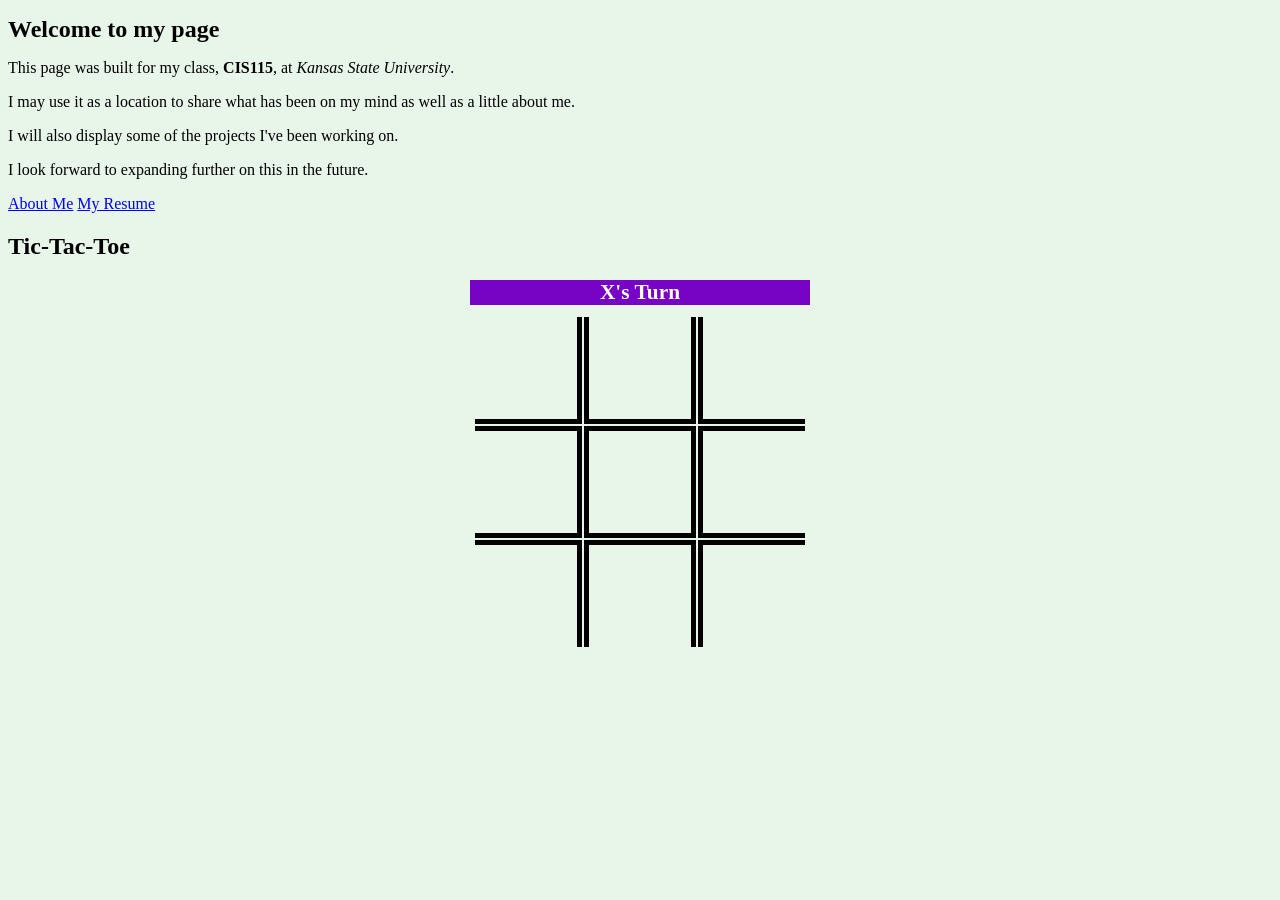
<file: cis 115 & 116/mywebsite/index.html>
<!DOCTYPE html>

<html lang="en">

<head>

	<meta charset="UTF-8">

	<title> Kaitlin Kendig's Website </title>

	<link rel="stylesheet" type="text/css" href="fancy.css">

</head>

<body>

	<h1> Welcome to my page </h1>

	<p> This page was built for my class, <strong>CIS115</strong>, at <em>Kansas State University</em>.</p>

	<p>I may use it as a location to share what has been on my mind as well as a little about me.</p>

	<p>I will also display some of the projects I've been working on.</p>

	<p>I look forward to expanding further on this in the future.</p>

	<p>

		<a href="about.html">About Me</a>

		<a href="resume.html">My Resume</a>

	</p>

	<h2>Tic-Tac-Toe</h2>

	<div id="turn">x's turn</div>

	<table align="center">

		<tr>

			<td></td><td></td><td></td>

		</tr>

		<tr>

			<td></td><td></td><td></td>

		</tr>

		<tr>

			<td></td><td></td><td></td>

		</tr>

	</table>


	<script src="https://code.jquery.com/jquery-3.1.1.js"></script>
	<script>
var turn = "x";
$("td").on("click", function () {
	console.log("clicked");
    var $square = $(this);
    if ($square.text() == "") {
        $square.text(turn);
        if (turn == "x") {
            turn = "o";
        } else {
            turn = "x";
        }
        $("#turn").text(turn + "'s turn");
    }
});
	</script>

</body>

</html>
</file>
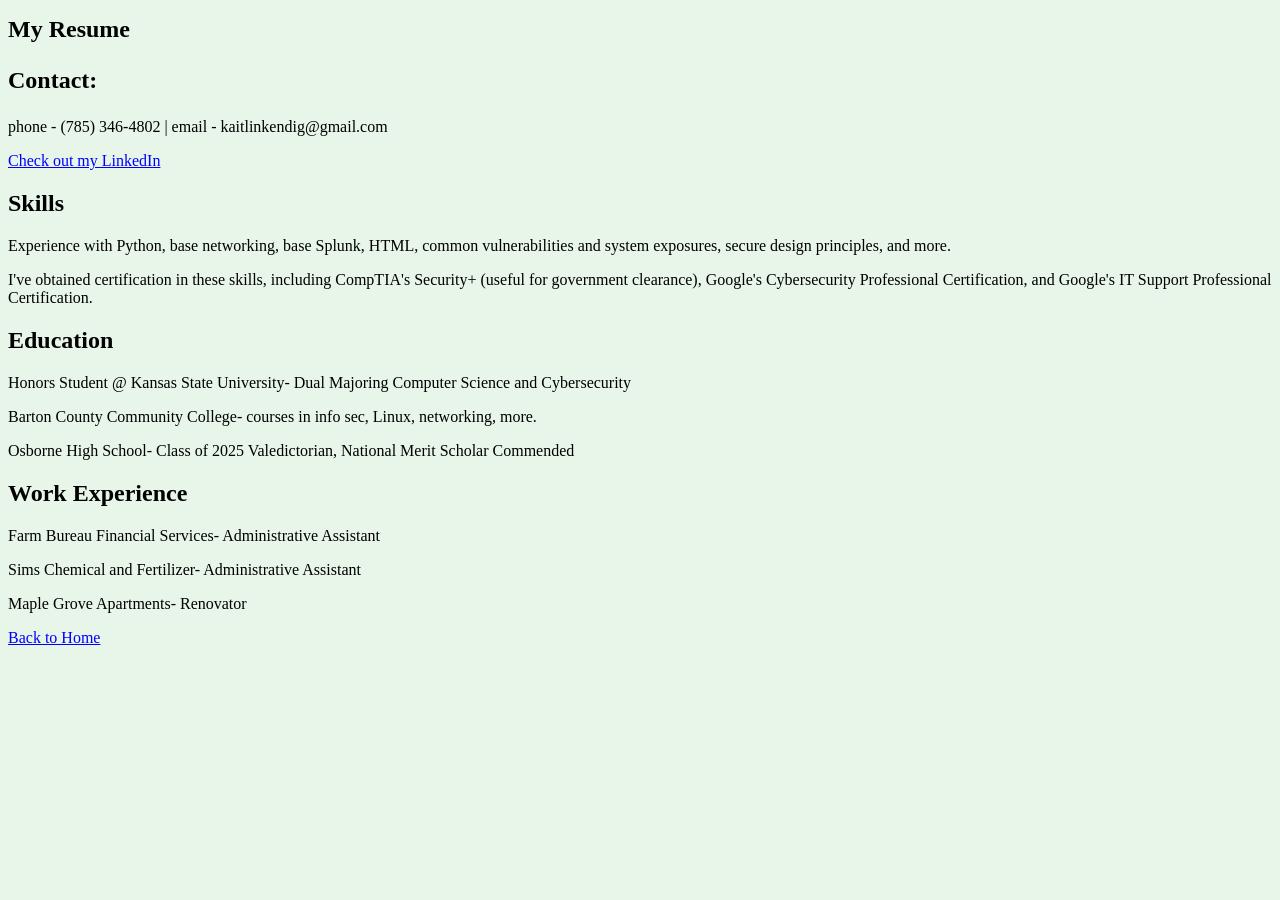
<file: cis 115 & 116/mywebsite/resume.html>
<!DOCTYPE html>

<html lang="en">

<head>

	<meta charset="UTF-8">

	<title> Kaitlin Kendig's Website </title>

	<link rel="stylesheet" type="text/css" href="fancy.css">

</head>

<body>

	<h1> My Resume </h1>



	<div>

		<h3>Contact: </h3>

		<p> phone - (785) 346-4802 | email - kaitlinkendig@gmail.com </p>

		<p><a href="www.linkedin.com/in/kaitlin-kendig-080552312"> Check out my LinkedIn</a></p>

	</div>



	<div>

		<h2>Skills</h2>

		<p>Experience with Python, base networking, base Splunk, HTML, common vulnerabilities and system exposures, secure design principles, and more.</p>

		<p>I've obtained certification in these skills, including CompTIA's Security+ (useful for government clearance), Google's Cybersecurity Professional Certification, and Google's IT Support Professional Certification.</p>

	</div>



	<div>

		<h2>Education</h2>

		<p>Honors Student @ Kansas State University- Dual Majoring Computer Science and Cybersecurity</p>

		<p>Barton County Community College- courses in info sec, Linux, networking, more.</p>

		<p>Osborne High School- Class of 2025 Valedictorian, National Merit Scholar Commended</p>

	</div>



	<div>

		<h2>Work Experience</h2>

		<p>Farm Bureau Financial Services- Administrative Assistant</p>

		<p>Sims Chemical and Fertilizer- Administrative Assistant</p>

		<p>Maple Grove Apartments- Renovator</p>

	</div>
	
	<p><a href="index.html">Back to Home</a></p>

	</body>

</html>
</file>
<file: cis 115 & 116/mywebsite/fancy.css>
body{
background-color: #e8f5e9;
font-family: Times New Roman, serif;
}
h1, h2, h3{
font-size: 1.5em;
}
a{
color: blue;
}
p{
font-family: Times New Roman, serif;
}
td{

border: 5px solid black;

width: 100px;

height: 100px;

font-size: 3em;

text-align: center;

vertical-align: middle;

font-family: sans-serif;

cursor: pointer;
}

td:nth-child(1){

border-left: none;

}

td:nth-child(3){

border-right: none;

}

tr:nth-child(1) > td{

border-top: none;

}

tr:nth-child(3) > td{

border-bottom: none;

}

#turn {

font-weight: bold;

text-transform: capitalize;

text-align: center;

font-size: 16pt;

color: white;

background-color: #7703c5;

width: 340px;

margin: 10px auto;

}
.small-img{
width:300px;
height:500px;
display: block;
margin: 0 auto;
}
</file>
